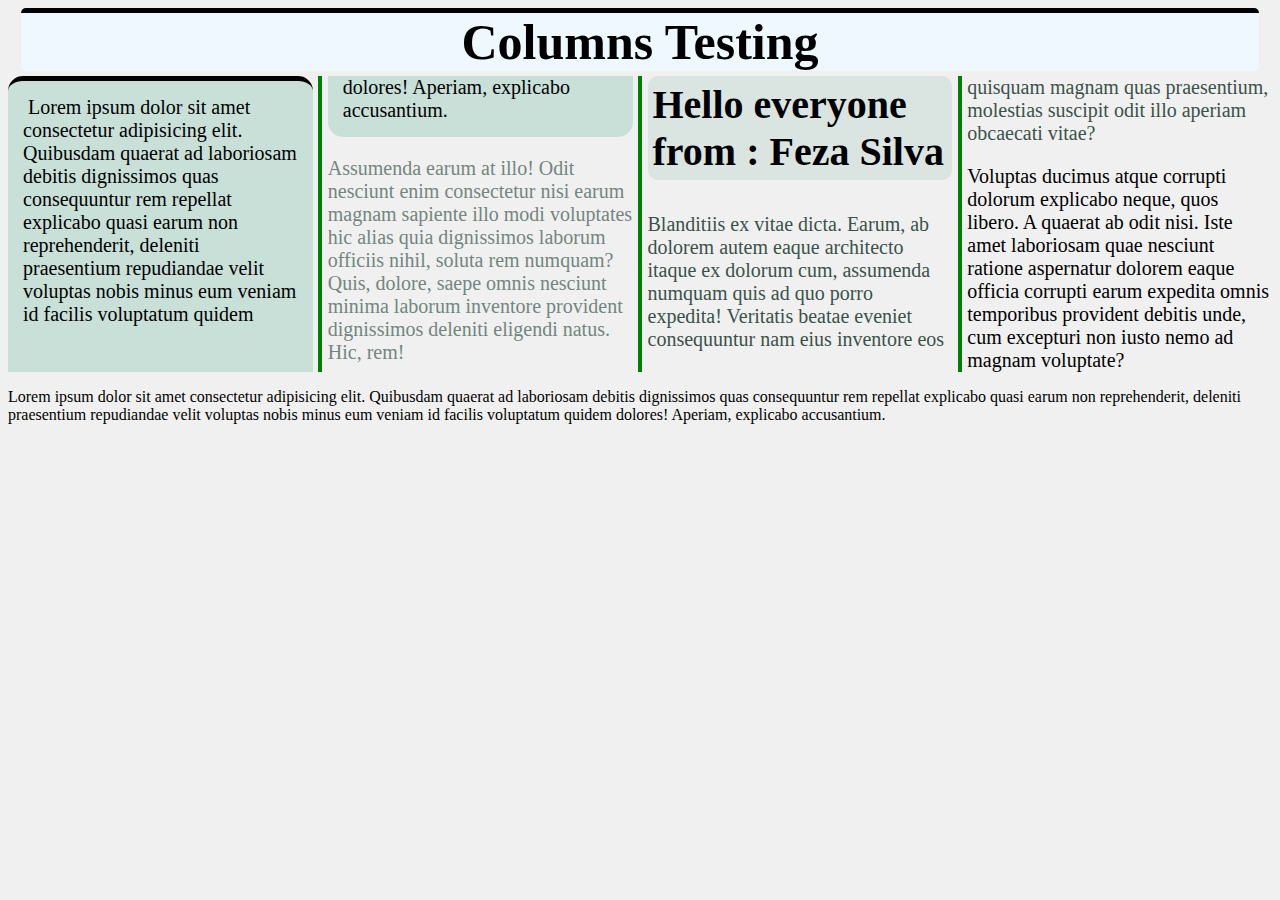
<file: index.html>
<!DOCTYPE html>
<html lang="en">
<head>
    <meta charset="UTF-8">
    <meta name="viewport" content="width=device-width, initial-scale=1.0">
    <title>columns class</title>
    <link rel="stylesheet" href="index.css">
</head>
<body>
    
    <h1 class="first-heading">Columns Testing</h1>
    <!-- <select class="s" id="s">
        <option >Burundi</option>
        <option >Tanzania</option>
    </select> -->
    <section class="columns">
    <p>
        Lorem ipsum dolor sit amet consectetur adipisicing elit. Quibusdam quaerat ad laboriosam debitis dignissimos quas consequuntur rem repellat explicabo quasi earum non reprehenderit, deleniti praesentium repudiandae velit voluptas nobis minus eum veniam id facilis voluptatum quidem dolores! Aperiam, explicabo accusantium.
    </p>
    <p>
        Assumenda earum at illo! Odit nesciunt enim consectetur nisi earum magnam sapiente illo modi voluptates hic alias quia dignissimos laborum officiis nihil, soluta rem numquam? Quis, dolore, saepe omnis nesciunt minima laborum inventore provident dignissimos deleniti eligendi natus. Hic, rem!
    </p>
    <h2>Hello everyone from : Feza Silva</h2>
    <p>
        Blanditiis ex vitae dicta. Earum, ab dolorem autem eaque architecto itaque ex dolorum cum, assumenda numquam quis ad quo porro expedita! Veritatis beatae eveniet consequuntur nam eius inventore eos quisquam magnam quas praesentium, molestias suscipit odit illo aperiam obcaecati vitae?
    </p>
    <p>
        Voluptas ducimus atque corrupti dolorum explicabo neque, quos libero. A quaerat ab odit nisi. Iste amet laboriosam quae nesciunt ratione aspernatur dolorem eaque officia corrupti earum expedita omnis temporibus provident debitis unde, cum excepturi non iusto nemo ad magnam voluptate?
    </p>
    </section>
    <p id="lastP">
        Lorem ipsum dolor sit amet consectetur adipisicing elit. Quibusdam quaerat ad laboriosam debitis dignissimos quas consequuntur rem repellat explicabo quasi earum non reprehenderit, deleniti praesentium repudiandae velit voluptas nobis minus eum veniam id facilis voluptatum quidem dolores! Aperiam, explicabo accusantium.
    </p>
    
</body>
</html>
</file>
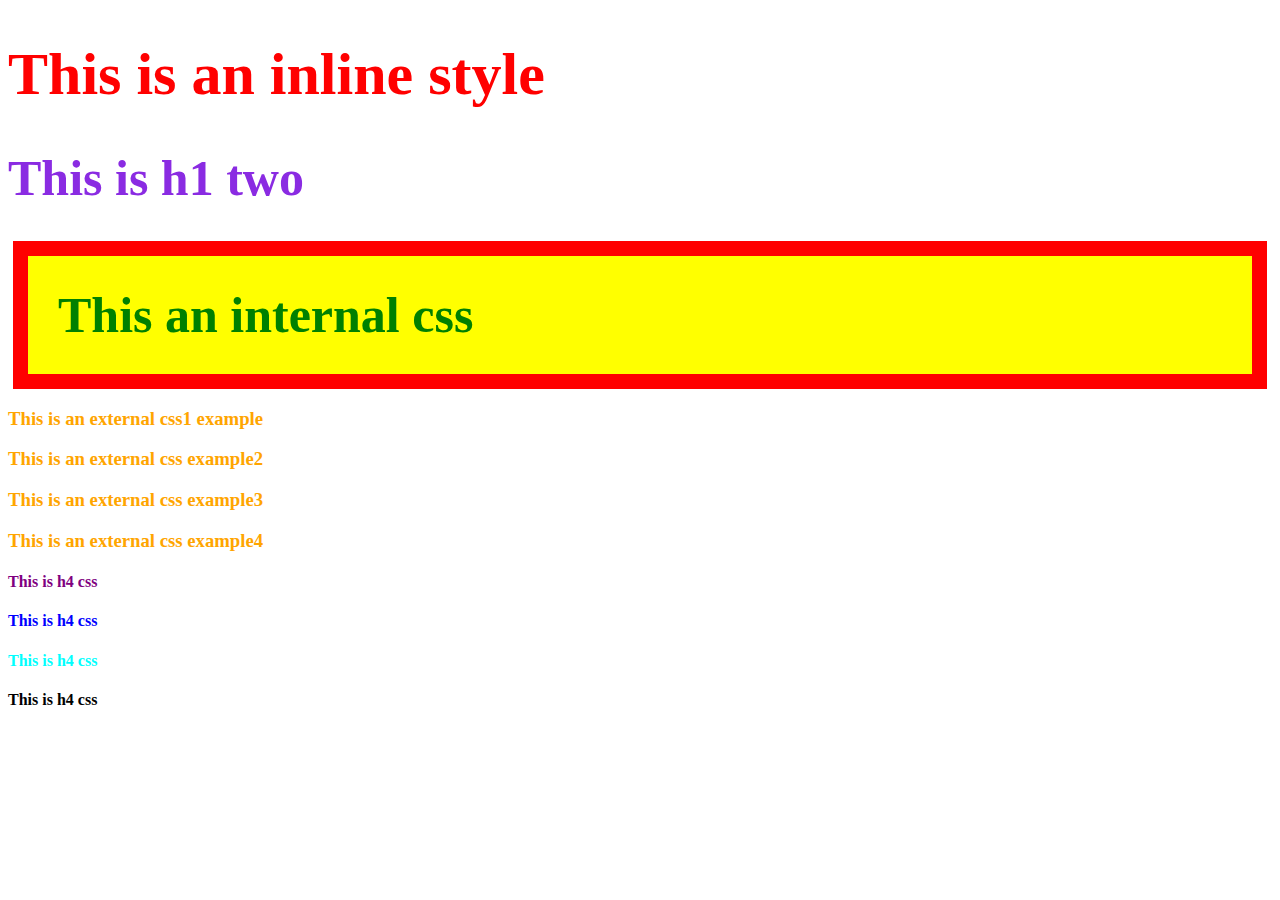
<file: css.html>
<!DOCTYPE html>
<html lang="en">
    <head>
       <meta charset="UTF-8">
       <title>css learn</title>
       <style>
        h2{color:green;font-size: 50px; background-color:yellow;
             padding:30px;border:15px solid red; margin:5px}
        .test2{color:purple}
        .tes{color:blue}
        #tes{color:aqua}
        .silva{font-size: 60px;}
        h1{color:blueviolet; font-size:50px}
       </style>
       <link rel="stylesheet" href="new.css">
    </head>
    <body>
        <h1 class="silva" style="color:red">This is an inline style</h1>
        <h1>This is h1 two</h1>
        <h2>This an internal css</h2>
        <h3>This is an external css1 example</h3>
        <h3>This is an external css example2</h3>
        <h3>This is an external css example3</h3>
        <h3>This is an external css example4</h3>
        <h4 class="test2">This is h4 css</h4>
        <h4 class="tes">This is h4 css</h4>
        <h4 id="tes">This is h4 css</h4>
        <h4>This is h4 css</h4>
    </body>
</html>
</file>
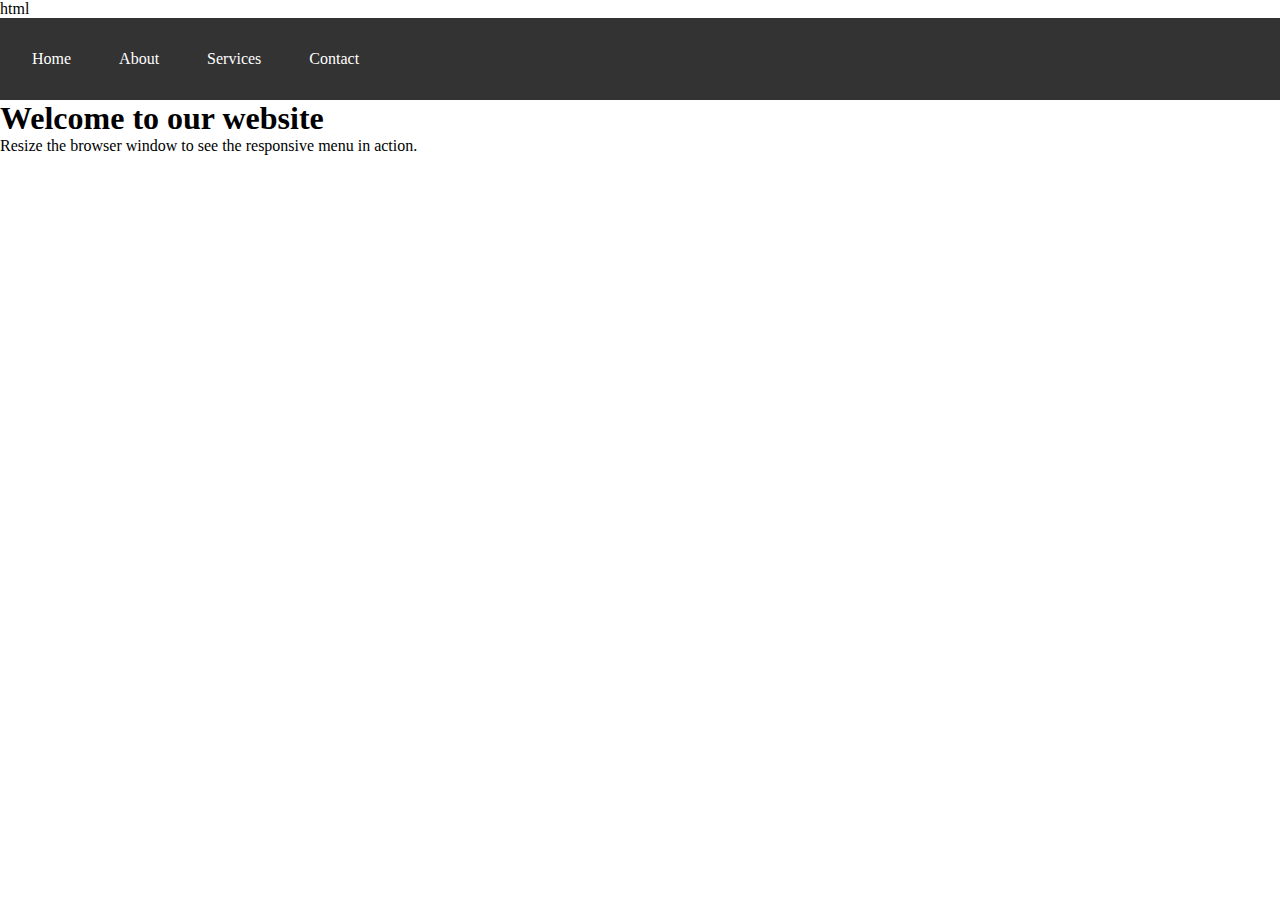
<file: fileOne/index-nav.html>
html
<!DOCTYPE html>
<html lang="en">
<head>
    <meta charset="UTF-8">
    <meta name="viewport" content="width=device-width, initial-scale=1.0">
    <title>CSS-Only Responsive Menu</title>
    <style>
        /* Reset some default styles */
        * {
            margin: 0;
            padding: 0;
            box-sizing: border-box;
        }
        
        /* Navigation container */
        .nav-container {
            background-color: #333;
            color: white;
            padding: 1rem;
        }
        
        /* Mobile menu button (hamburger) */
        .menu-button {
            cursor: pointer;
            display: block;
            padding: 0.5rem;
        }
        
        /* Hamburger icon bars */
        .menu-button .bar {
            display: block;
            width: 25px;
            height: 3px;
            margin: 5px 0;
            background-color: white;
            transition: all 0.3s ease;
        }
        
        /* Hide the checkbox */
        #menu-toggle {
            display: none;
        }
        
        /* Navigation links - hidden by default on mobile */
        .nav-links {
            list-style: none;
            max-height: 0;
            overflow: hidden;
            transition: max-height 0.3s ease;
        }
        
        /* When checkbox is checked, show the menu */
        #menu-toggle:checked ~ .nav-links {
            max-height: 500px; /* Adjust based on your content */
        }
        
        /* Style the navigation links */
        .nav-links li {
            padding: 0.5rem 0;
            border-bottom: 1px solid #444;
        }
        
        .nav-links a {
            color: white;
            text-decoration: none;
            display: block;
            padding: 0.5rem;
        }
        
        .nav-links a:hover {
            background-color: #555;
        }
        
        /* Desktop styles - show as tabs */
        @media (min-width: 768px) {
            /* Hide the hamburger button */
            .menu-button {
                display: none;
            }
            
            /* Show the nav links */
            .nav-links {
                max-height: none;
                display: flex;
                justify-content: flex-start;
            }
            
            /* Style as tabs */
            .nav-links li {
                border-bottom: none;
                margin-right: 1rem;
            }
            
            .nav-links a {
                padding: 0.5rem 1rem;
                border-radius: 4px 4px 0 0;
            }
            
            .nav-links a:hover {
                background-color: #555;
            }
        }
    </style>
</head>
<body>
    <nav class="nav-container">
        <!-- Checkbox hack for toggle functionality -->
        <input type="checkbox" id="menu-toggle" />
        
        <!-- Hamburger menu button -->
        <label for="menu-toggle" class="menu-button">
            <span class="bar"></span>
            <span class="bar"></span>
            <span class="bar"></span>
        </label>
        
        <!-- Navigation links -->
        <ul class="nav-links">
            <li><a href="#">Home</a></li>
            <li><a href="#">About</a></li>
            <li><a href="#">Services</a></li>
            <li><a href="#">Contact</a></li>
        </ul>
    </nav>
    
    <main>
        <h1>Welcome to our website</h1>
        <p>Resize the browser window to see the responsive menu in action.</p>
    </main>
</body>
</html>
</file>
<file: index.css>
.columns{
    column-count: 4;
    column-width: 250px;
    column-rule: 4px solid green;
    column-gap: 15px;
    font-size: 20px;
}
/* .head-sp {
    background-color: rgb(141, 105, 105);
    color: rgb(21, 21, 22);
    white-space: nowrap;    
} */
.columns :nth-child(2){
    color: rgb(114, 134, 127);
}
.columns :nth-child(4){
    color: rgb(58, 82, 74);
}
.columns :nth-child(1){
    background-color: rgb(200, 224, 216);
    text-indent: 5px;
    padding: 15px;
    border-radius: 15px;
    border-top: 5px solid;

}
.columns p{
    margin-top: 0;
}
.columns h2{
    background-color: rgb(218, 228, 224);
    font-size: 40px;
    padding: 5px;
    border-radius: 10px;
    break-inside: avoid-column;
}

h1{
    font-size: 50px;
    background-color: darkgrey;
    text-align: center;
}

@media ( min-width : 768px ){  
    body {
        background-color: rgb(241, 240, 240);
    }
     .first-heading {
        width: 98%;
        text-align: center;
        margin: 0 auto 5px;
        border-radius: 5px;
        background-color: aliceblue;
        border-top: 5px solid;
    }
}
@media  (max-width: 390px){

    .first-heading {
        background-color: white;
        margin: 0 auto 10px;
        font-size: 2.5em;
        border-radius: 10px;
    }
   .columns h2 {
        color: rgb(13, 14, 13);
        text-indent: 10px;
        font-size: 25px;

    }
    h2::after {
        content: " welcomes you";
    }
    body {
        background-color: rgb(243, 245, 245);
    }
    .columns {
        font-size: 25px;
    }
    #lastP {
        font-size: 25px;
        background-color: rgb(171, 170, 172);
        padding: 5px;
        margin: 0;
        border-radius: 5px;
    }
}
</file>
<file: new.css>
h3{color:orange;}
</file>
